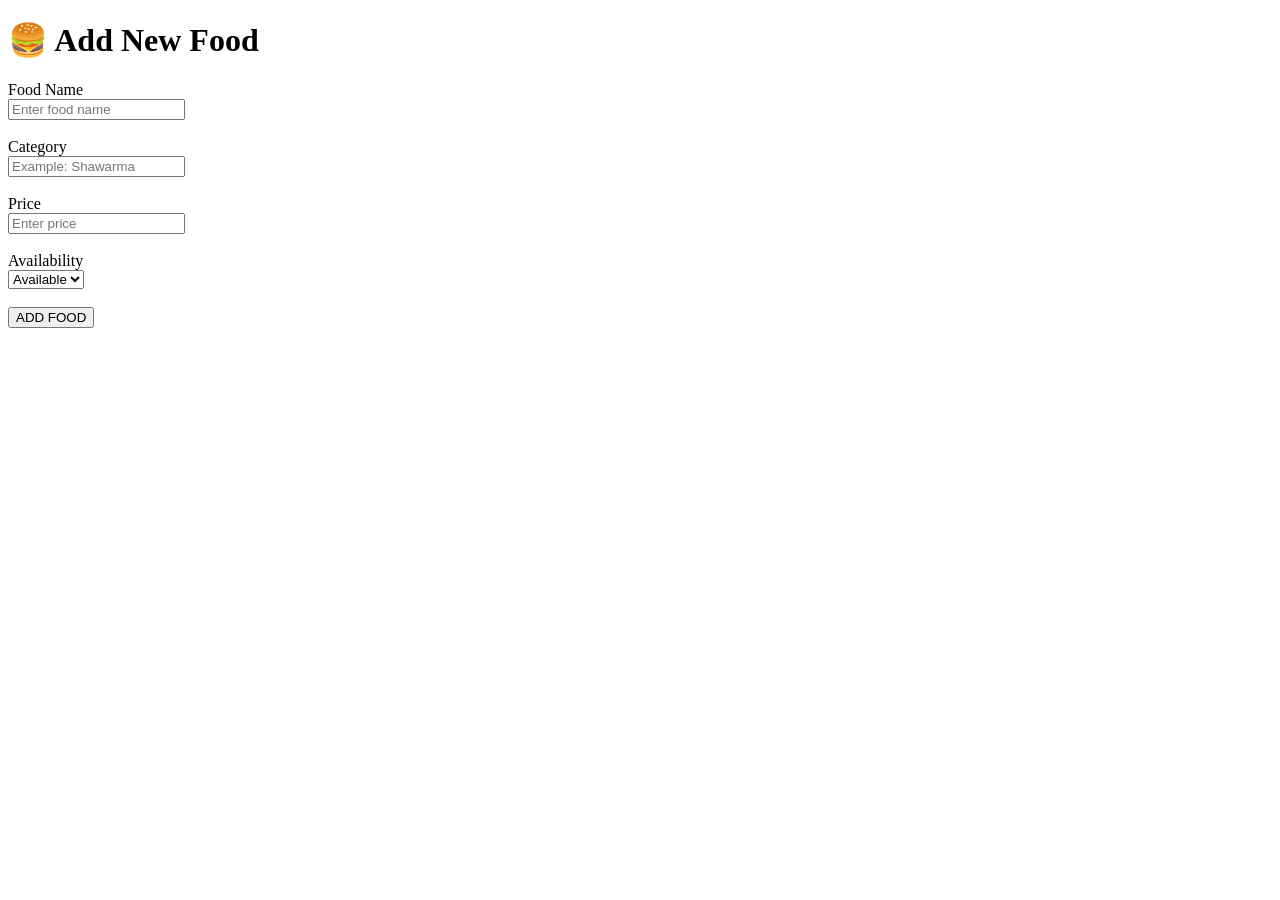
<file: templates/add_food.html>
<!DOCTYPE html>
<html>
<head>
    <title>Add Food - The Hangover</title>
</head>

<body>

    <h1>🍔 Add New Food</h1>

    <form method="POST">

        <label>Food Name</label>
        <br>
        <input type="text" name="name" placeholder="Enter food name" required>

        <br><br>

        <label>Category</label>
        <br>
        <input type="text" name="category" placeholder="Example: Shawarma" required>

        <br><br>

        <label>Price</label>
        <br>
        <input type="number" name="price" placeholder="Enter price" required>

        <br><br>

        <label>Availability</label>
        <br>
        <select name="available">
            <option value="1">Available</option>
            <option value="0">Sold Out</option>
        </select>

        <br><br>

        <button type="submit">ADD FOOD</button>

    </form>

</body>
</html>
</file>
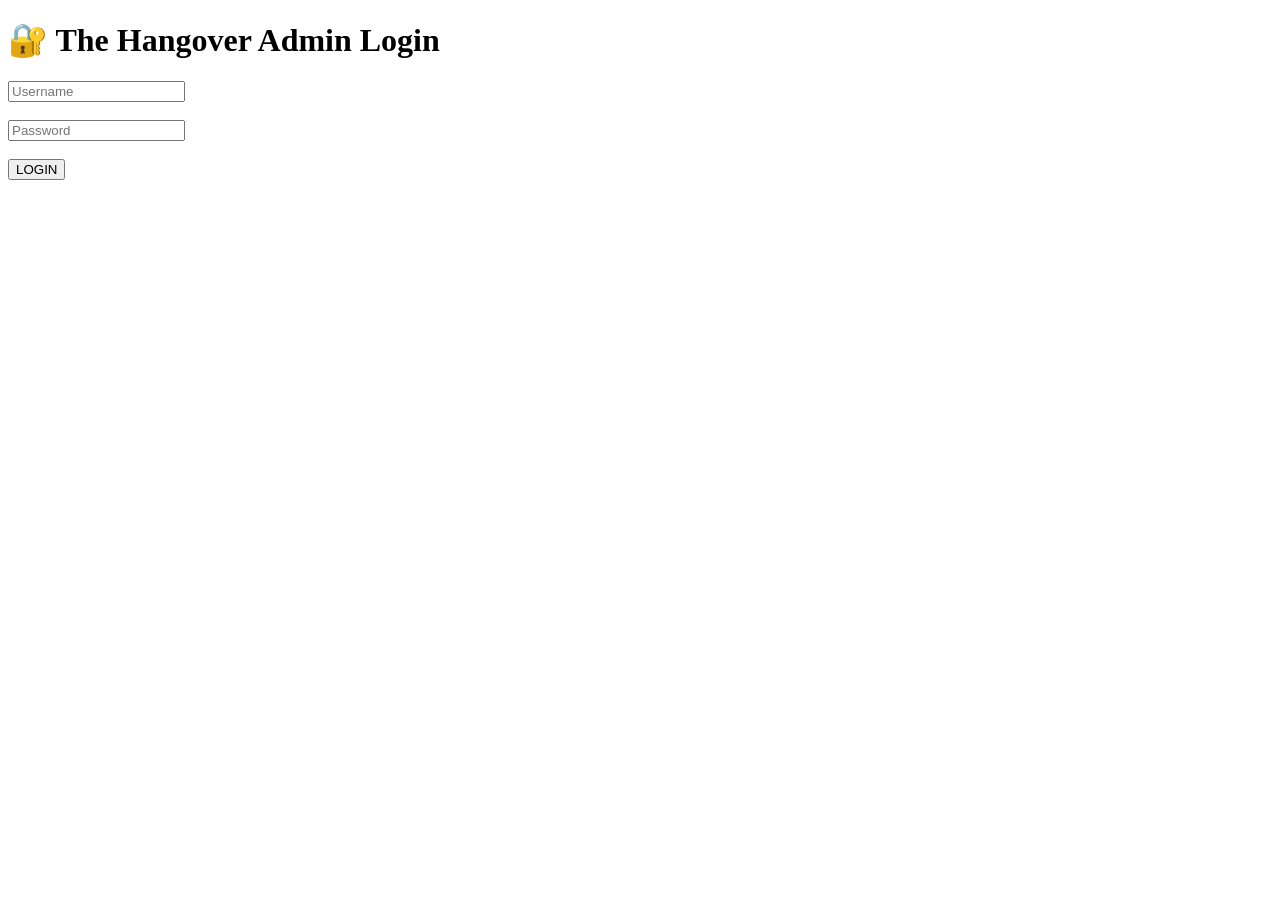
<file: templates/admin.html>
<!DOCTYPE html>
<html>
<head>
    <title>The Hangover Admin</title>
</head>

<body>

    <h1>🔐 The Hangover Admin Login</h1>

    <form method="POST">

        <input type="text" name="username" placeholder="Username">

        <br><br>

        <input type="password" name="password" placeholder="Password">

        <br><br>

        <button type="submit">LOGIN</button>

    </form>

</body>
</html>
</file>
